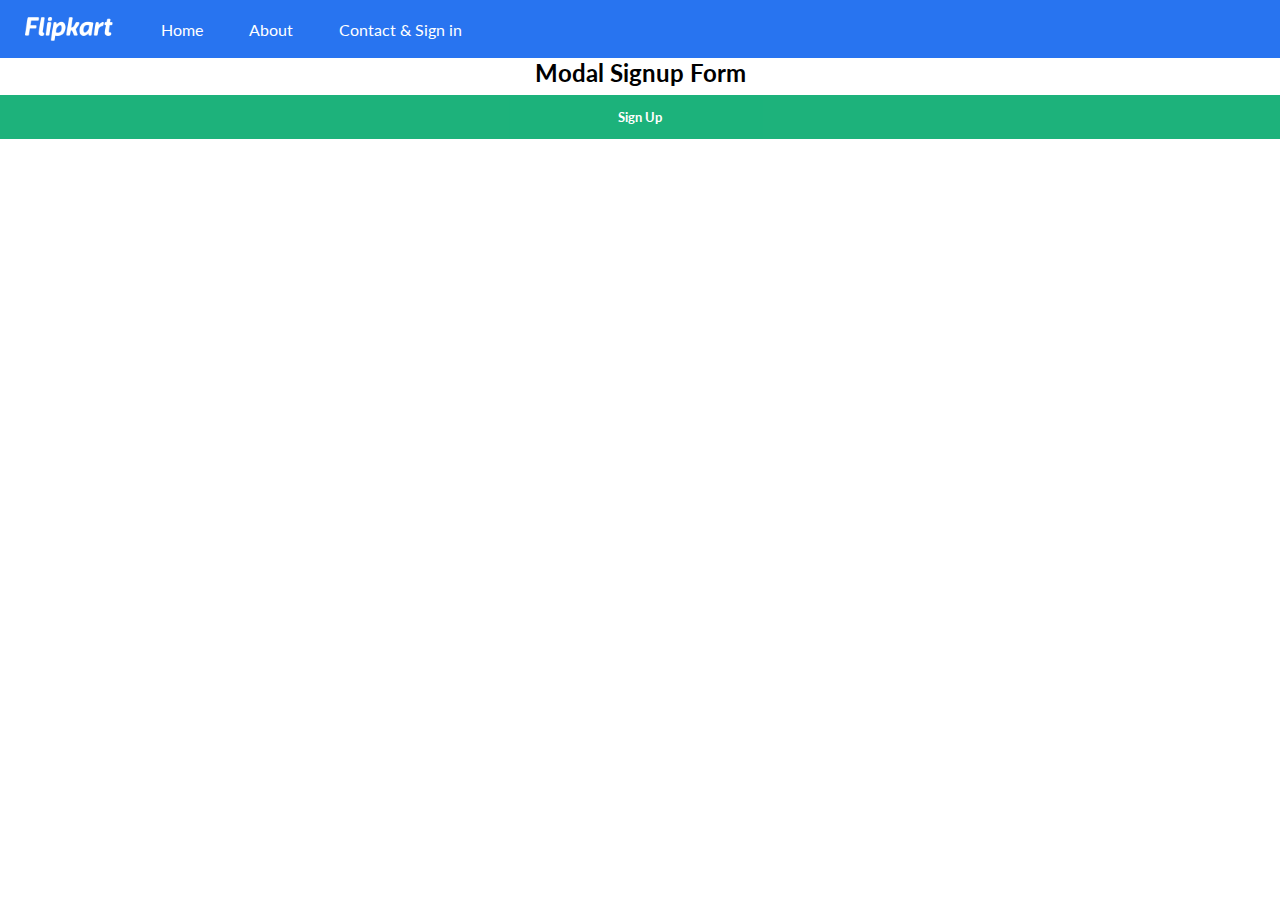
<file: FLIFKART CLONE PK.COM/contact.html>
<!DOCTYPE html>
<html lang="en">
<head>
    <meta charset="UTF-8">
    <meta http-equiv="X-UA-Compatible" content="IE=edge">
    <meta name="viewport" content="width=device-width, initial-scale=1.0">
    <title>Document</title>
    <link rel="stylesheet" href="css/style.css">
    <link rel="stylesheet" href="css/utils.css">
    <link rel="stylesheet" href="css/responsive.css">
    <style>
        input[type=text], input[type=password] {
          font-family: "Lato", sans-serif;
  width: 98%;
  padding: 11px;
  margin: 5px 0 22px 0;
  display: inline-block;
  border: none;
  background: #f1f1f1;
}

/* Add a background color when the inputs get focus */
input[type=text]:focus, input[type=password]:focus {
  background-color: #ddd;
  outline: none;
}

/* Set a style for all buttons */
button {
  background-color: #04AA6D;
  color: white;
  padding: 14px 20px;
  margin: 8px 0;
  border: none;
  cursor: pointer;
  width: 100%;
  opacity: 0.9;
  font-family: "Lato", sans-serif;
  font-weight: 700;
  min-width: 100%;
  
}

button:hover {
  opacity:1;
}

/* Extra styles for the cancel button */
.cancelbtn {
  padding: 14px 20px;
  background-color: #f44336;
}

/* Float cancel and signup buttons and add an equal width */
.cancelbtn, .signupbtn {
  float: left;
  width: 50%;
}

/* Add padding to container elements */
.container {
  padding: 16px;
}

/* The Modal (background) */
.modal {
  display: none; /* Hidden by default */
  position: fixed; /* Stay in place */
  z-index: 1; /* Sit on top */
  left: 0;
  top: 0;
  width: 100%; /* Full width */
  height: 100%; /* Full height */
  overflow: auto; /* Enable scroll if needed */
  background-color: #474e5d;
  padding-top: 50px;
}

/* Modal Content/Box */
.modal-content {
  background-color: #fefefe;
  margin: 5% auto 15% auto; /* 5% from the top, 15% from the bottom and centered */
  border: 1px solid #888;
  width: 80%; /* Could be more or less, depending on screen size */
}

/* Style the horizontal ruler */
hr {
  border: 1px solid #f1f1f1;
  margin-bottom: 25px;
}
 
/* The Close Button (x) */
.close {
  position: absolute;
  right: 35px;
  top: 15px;
  font-size: 40px;
  font-weight: bold;
  color: #f1f1f1;
}

.close:hover,
.close:focus {
  color: #f44336;
  cursor: pointer;
}

/* Clear floats */
.clearfix::after {
  content: "";
  clear: both;
  display: table;
}
h1{
  font-family: "Lato", sans-serif;
}
h2{
    font-family: "Lato", sans-serif;
    text-align: center;
}
p{
  font-family: "Lato", sans-serif;
}


/* Change styles for cancel button and signup button on extra small screens */
@media screen and (max-width: 300px) {
  .cancelbtn, .signupbtn {
     width:100%;
  }
  input[type=text], input[type=password] {
    width: 98%;
  }
}
    </style>
</head>
<body>

    <header>
        <nav>
            <div class="logo">
                <img src="logo.png" alt="">
            </div>
            <ul>
                <li><a href="./index.html">Home</a></li>
                <li><a href="">About</a></li>
                <li><a href="./contact.html">Contact & Sign in</a></li>
            </ul>
            <div class="search">
                <!-- <input type="text" name="" id="" placeholder="Search Here">
                <button class="btn">Search</button> -->
            </div>
        </nav>
    </header>


    <h2>Modal Signup Form</h2>

<button onclick="document.getElementById('id01').style.display='block'" style="width:auto;">Sign Up</button>

<div id="id01" class="modal">
  <span onclick="document.getElementById('id01').style.display='none'" class="close" title="Close Modal">&times;</span>
  <form class="modal-content" action="/action_page.php">
    <div class="container">
      <h1>Sign Up</h1>
      <p>Please fill in this form to create an account.</p>
      <hr>
      <label for="email"><b>Email</b></label>
      <input type="text" placeholder="Enter Email" name="email" required>

      <label for="psw"><b>Password</b></label>
      <input type="password" placeholder="Enter Password" name="psw" required>

      <label for="psw-repeat"><b>Repeat Password</b></label>
      <input type="password" placeholder="Repeat Password" name="psw-repeat" required>
      
      <label>
        <input type="checkbox" checked="checked" name="remember" style="margin-bottom:15px"> Remember me
      </label>

      <p>By creating an account you agree to our <a href="#" style="color:dodgerblue">Terms & Privacy</a>.</p>

      <div class="clearfix">
        <button type="button" onclick="document.getElementById('id01').style.display='none'" class="cancelbtn">Cancel</button>
        <button type="submit" class="signupbtn">Sign Up</button>
      </div>
    </div>
  </form>
</div>

<script>
    // Get the modal
    var modal = document.getElementById('id01');
    
    // When the user clicks anywhere outside of the modal, close it
    window.onclick = function(event) {
      if (event.target == modal) {
        modal.style.display = "none";
      }
      else{
       event.target == modal) 
        modal.style.display = "none";
      }
    }
    </script>
</body>
</html>
</file>
<file: FLIFKART CLONE PK.COM/css/style.css>
@import url("https://fonts.googleapis.com/css2?family=Lato:wght@300&display=swap");
@import url("https://fonts.googleapis.com/css2?family=Ubuntu:wght@300&display=swap");
:root {
  --main-bg-color: #2874f0;
}

* {
  padding: 0;
  margin: 0;
}
header {
  background: var(--main-bg-color);
  font-family: "Lato", sans-serif;
}

nav {
  display: flex;
}

.logo {
  display: flex;
  align-items: center;
}

.logo img {
  width: 88px;
  padding: 0 25px;
}

nav ul {
  height: 58px;
  display: flex;
  justify-content: flex-start;
  align-items: center;
}

nav ul li {
  list-style: none;
  padding: 0 23px;
}

nav ul li a {
  color: white;
  text-decoration: none;
}

nav ul li a:hover {
  font-weight: bolder;
}

.search {
  display: flex;
  align-items: center;
}

.search input {
  width: 30vw;
  height: 27px;
  border-radius: 5px;
  margin: 0 16px 0 56px;
  padding: 0 12px;
}

.search button {
  font-family: "Lato", sans-serif;
  font-weight: 900;
}

.slider {
  width: 80vw;
  /* height: 350px; */
  margin: 12px auto;
  overflow: hidden;
}
.slider img {
  /* transition: 0.5s ease-in; */
}

.slider img:hover {
  filter: none(1);
  transform: scale(1.03);
}

.card {
  max-width: 91vw;
  margin: 37px auto;
  font-family: "Ubuntu", sans-serif;
}

.cards {
  display: flex;
  overflow: hidden;
}

.card-item {
  display: inline-flex;
  justify-content: center;
  flex-direction: column;
  margin: 0 15px;
}
.card-item img:hover {
  filter: none(1);
  transform: scale(1.03);
}
.card-item a{
  display: flex;
  justify-content: center;
  align-items: center;
  text-decoration: none;
  color: red;
  margin-top: 6px;
}

.card h2 {
  font-family: "Lato", sans-serif;
}

.container {
  min-height: calc(100vh - 58px - 12vh);
}
.pankaj{
    display: flex;
    justify-content: center;
    gap: 29px;
}
.clone img{
    max-width: 27%;
}
.clone{
    display: flex;
justify-content: center;
gap: 28px;
}

footer {
  height: 10vh;
  background-color: var(--main-bg-color);
  color: white;
  font-family: "Lato", sans-serif;
}
.icon img{
    height: 20px;
    float: right;
    margin-left: 29px;
}
</file>
<file: FLIFKART CLONE PK.COM/css/utils.css>
.flex-all-center{
    display: flex;
    justify-content: center;
    align-items: center;
}

.btn{
    padding: 5px 10px;
    color: white;
    background: var(--main-bg-color);
    border: 2px solid white;
    border-radius: 7px;
    cursor: pointer; 
}

.my-1{
    margin: 5px 0;
}

.my-2{
    margin: 26px 0;
}

.text-center{
    text-align: center;
}
</file>
<file: FLIFKART CLONE PK.COM/css/responsive.css>
@media screen and (max-width: 1000px) {
  nav {
    flex-direction: column;
  }

  .slider {
    height: 23vh;
  }

  .logo {
    justify-content: center;
    margin: 12px 0;
  }

  nav ul {
    justify-content: center;
  }

  .search {
    justify-content: center;
  }

  .search input {
    margin: 12px 16px;
  }

  nav ul {
    height: 34px;
  }
  .card-item img {
    width: 140px;
  }
  .pk-shop {
    position: absolute;
    left: 75px;
  }
  .shop a {
    position: absolute;
    left: 111px;
    margin-top: 4px;
  }
  .shop p {
    font-weight: 100px;
  }
  .logo img{
    margin-right: 120px;
  }
}
</file>
